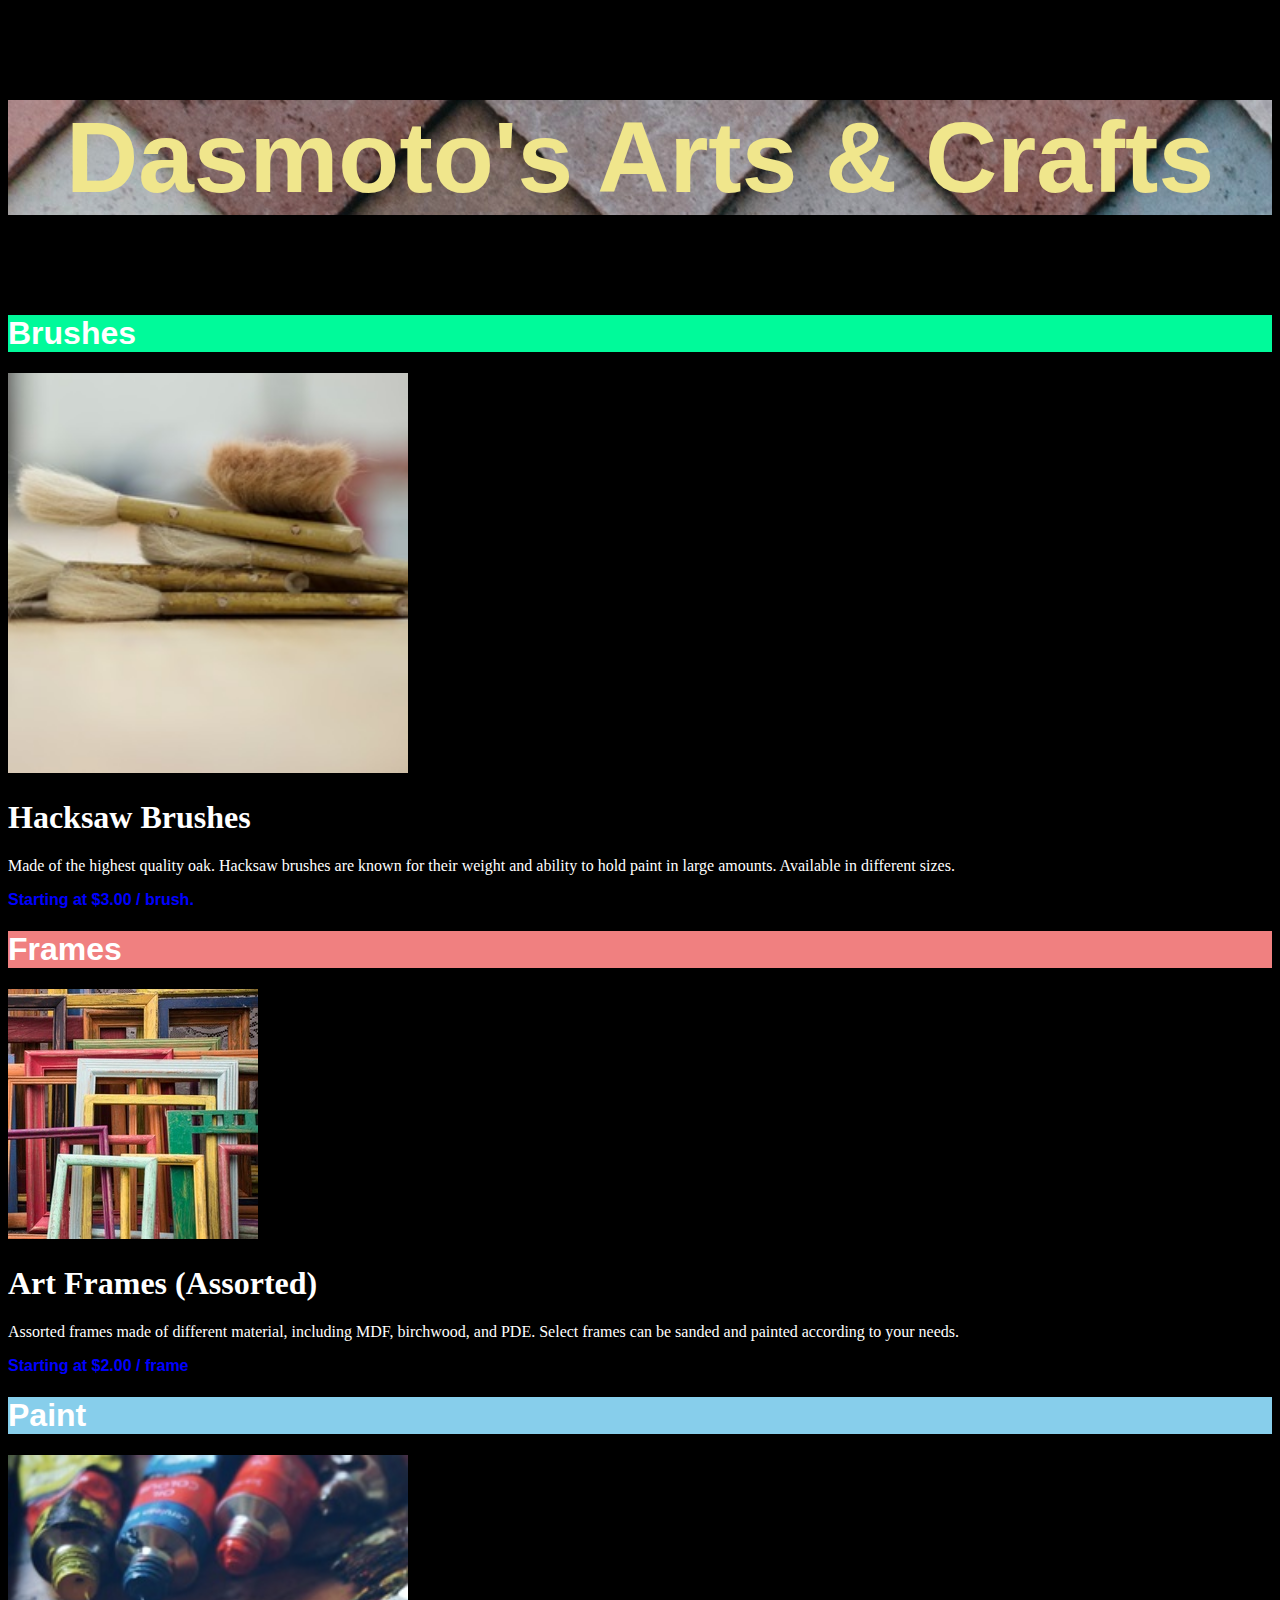
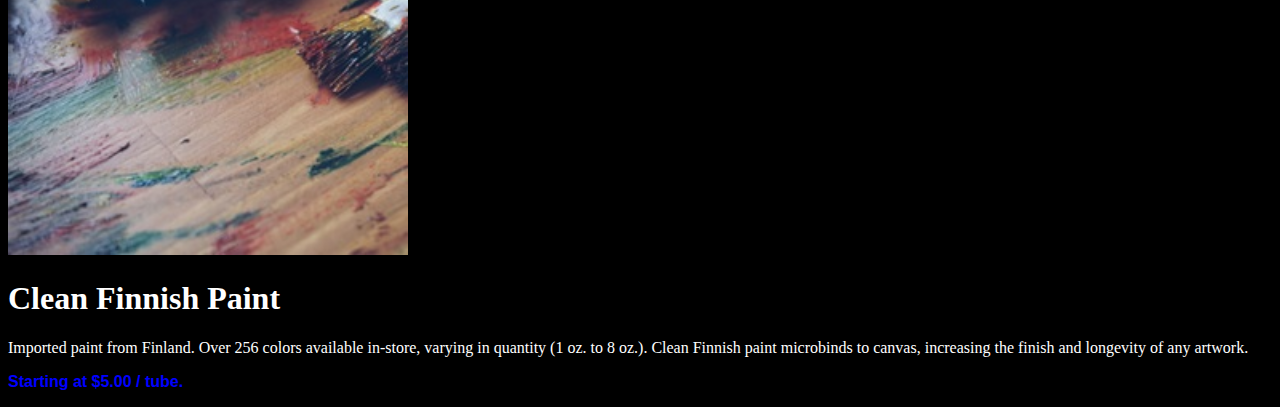
<file: DasmotoAnC/index.html>
<!DOCTYPE html>
<html>
<head>
  <link href="./resources/css/index.css" type="text/css" rel="stylesheet">  
  <title>Dasmoto's Arts & Crafts</title>
</head>
<body>
  <header>
    <div class="banner">
      <p>Dasmoto's Arts & Crafts</p>
    </div> 
  </header>
  <main>
    <div>
      <h1 class="brushes">Brushes</h1>
      <img src="resources/css/hacksaw.jpeg" class="hacksaw" alt="stacked bruses"></img>
      <h1>Hacksaw Brushes</h1>
      <p>Made of the highest quality oak. Hacksaw brushes are known for their weight and ability to hold paint in large amounts. Available in different sizes.</p>
      <p class="price">Starting at $3.00 / brush.</p>
    </div>
    <div>
      <h1 class="frames">Frames</h1>
      <img src="resources/css/frames.jpeg" class="framesimg" alt="Many different colored frames"></img>
      <h1>Art Frames (Assorted)</h1>
      <p>Assorted frames made of different material, including MDF, birchwood, and PDE. Select frames can be sanded and painted according to your needs.</p>
      <p class="price">Starting at $2.00 / frame</p>
    </div>
    <div>
      <h1 class="paint">Paint</h1>
      <img src="resources/css/finnish.jpeg" class="paintimg" alt="image of spilled paint"></img>
      <h1>Clean Finnish Paint</h1>
      <p>Imported paint from Finland. Over 256 colors available in-store, varying in quantity (1 oz. to 8 oz.). Clean Finnish paint microbinds to canvas, increasing the finish and longevity of any artwork.</p>
      <p class="price">Starting at $5.00 / tube.</p>
    </div>
  </main>
</body>
</file>
<file: DasmotoAnC/resources/css/index.css>
header p {
    font-family: Helvetica;
    font-size: 100px;
    font-weight: bold;
    color: khaki;
    text-align: center;
}

p {
    color: white;
}

h1 {
    color: white;
}

.banner {
    background-image: url('pattern.jpeg');
    background-color: black;
    height: auto;
}

.brushes {
    font-family: helvetica;
    font-size: 32px;
    font-weight: bold;
    color: white;
    background-color: mediumspringgreen;
}

.hacksaw {
    height: 400px;
    width: 400px;
}

.price {
    font-family: helvetica;
    font-weight: bold;
    color: blue;
}

.frames {
    font-family: helvetica;
    font-weight: bold;
    font-size: 32px;
    font-weight: bold;
    color: white;
    background-color: lightcoral;
}

.paintimg {
    height: 400px;
    width: 400px;
}

.paint {
    font-family: helvetica;
    font-weight: bold;
    font-size: 32px;
    font-weight: bold;
    color: white;
    background-color: skyblue;
}

body {
    background-color: black;
}
</file>
